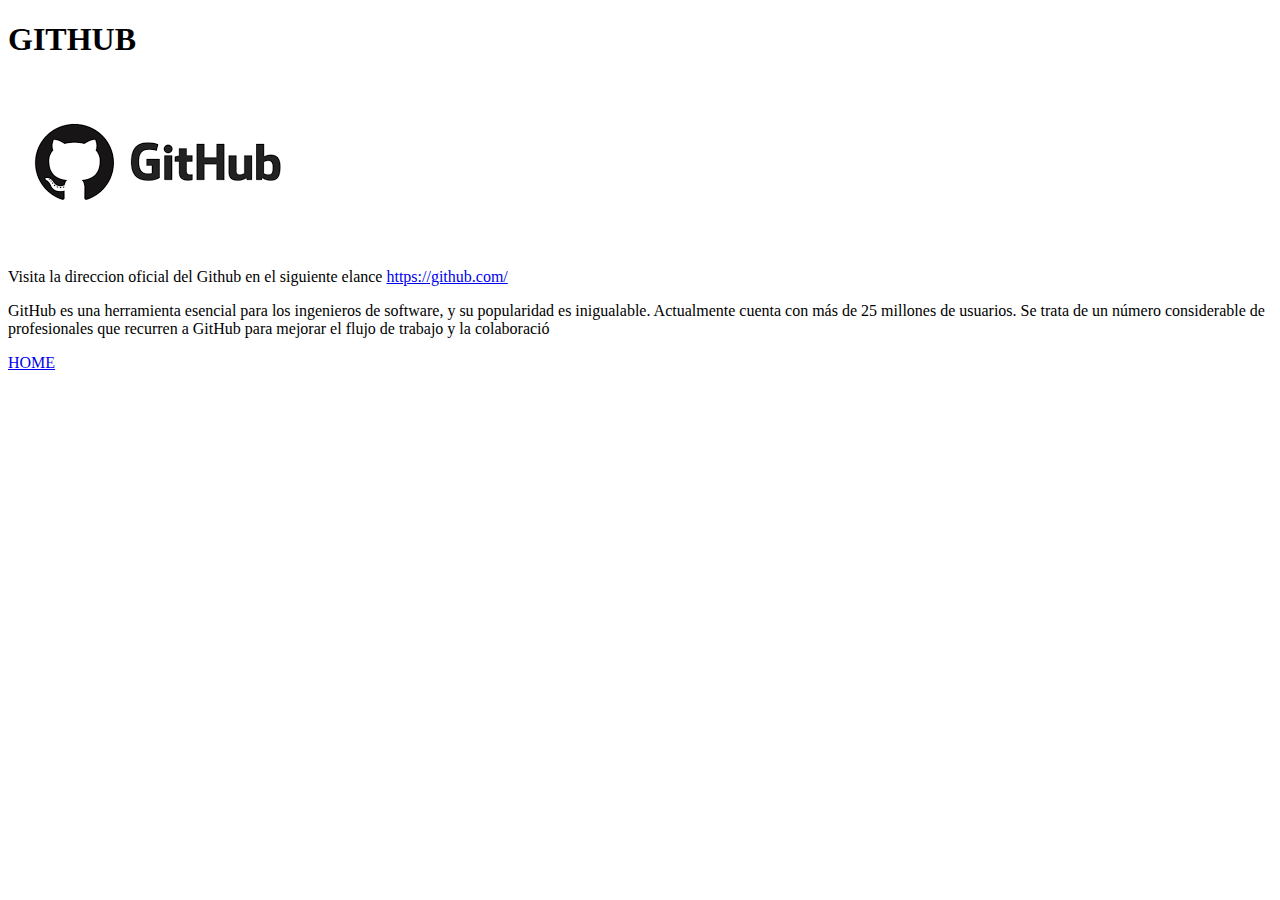
<file: contenidos/github.html>
<!DOCTYPE html>
<html lang="en">
<head>
    <meta charset="UTF-8">
    <meta http-equiv="X-UA-Compatible" content="IE=edge">
    <meta name="viewport" content="width=device-width, initial-scale=1.0">
    <title>GITHUB</title>
</head>
    <body>
            <h1>GITHUB</h1>
            <img src="../img/github.png" alt="">
            <p>Visita la direccion oficial del Github en el siguiente elance
                <a href="https://github.com/" target="_blank">https://github.com/</a>
                </p>
                <p>GitHub es una herramienta esencial para los ingenieros de software, y su popularidad es inigualable. Actualmente cuenta con más de 25 millones de usuarios. Se trata de un número considerable de profesionales que recurren a GitHub para mejorar el flujo de trabajo y la colaboració </p>
                <a href="../index.html">HOME</a>
    </body>
</html>
</file>
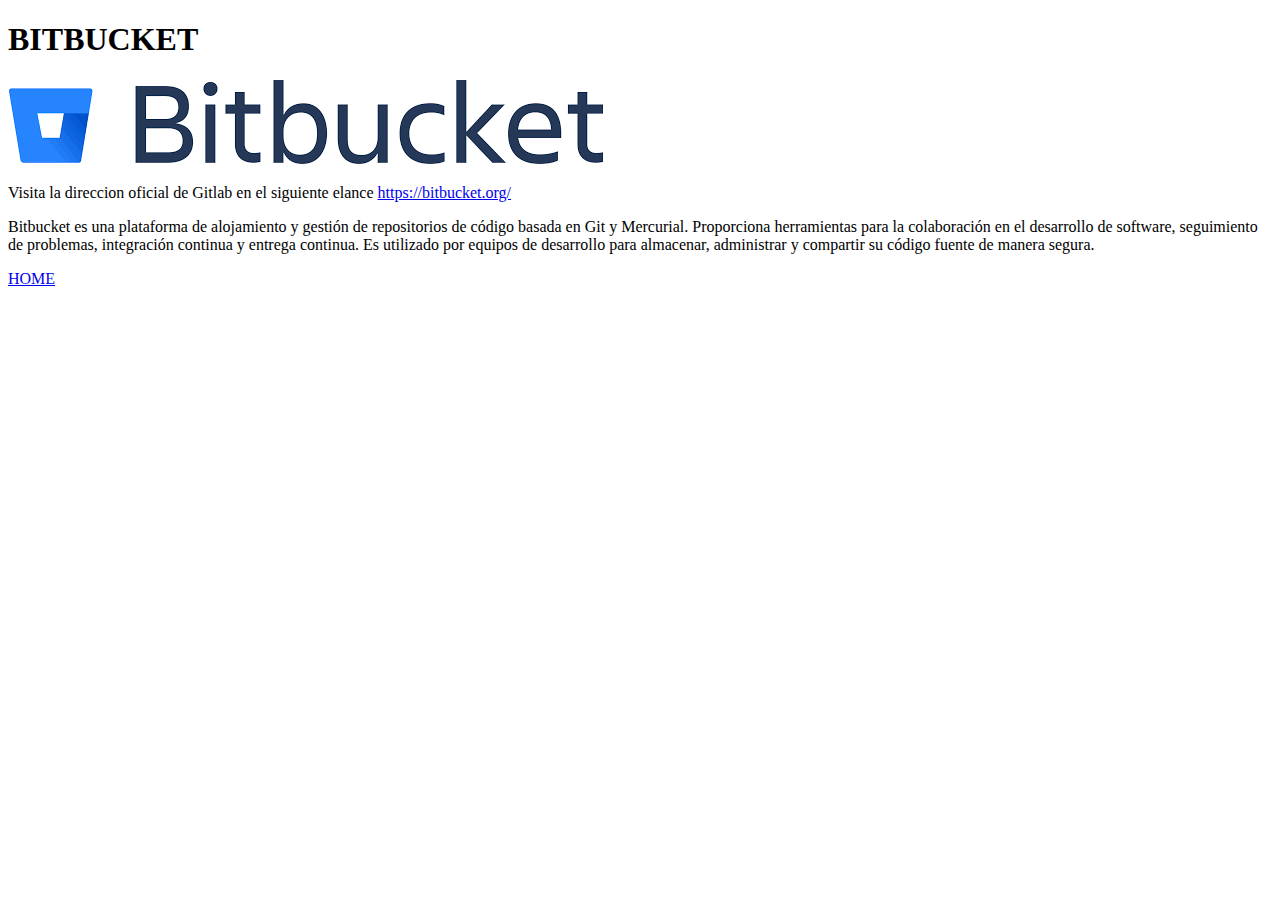
<file: contenidos/bitbuket/bitbuket.html>
<!DOCTYPE html>
<html lang="en">
<head>
    <meta charset="UTF-8">
    <meta http-equiv="X-UA-Compatible" content="IE=edge">
    <meta name="viewport" content="width=device-width, initial-scale=1.0">
    <title>BITBUCKET</title>
</head>
<body>
        <h1>BITBUCKET</h1>
        <img src="../../img/bitbucket.png" alt="">
        <p>Visita la direccion oficial de Gitlab en el siguiente elance
            <a href="https://bitbucket.org/" target="_blank">https://bitbucket.org/</a>
            </p>
                <p>Bitbucket es una plataforma de alojamiento y gestión de repositorios de código basada en Git y Mercurial. Proporciona herramientas para la colaboración en el desarrollo de software, seguimiento de problemas, integración continua y entrega continua. Es utilizado por equipos de desarrollo para almacenar, administrar y compartir su código fuente de manera segura.</p>
            <a href="../../index.html">HOME</a>
</body>
</html>
</file>
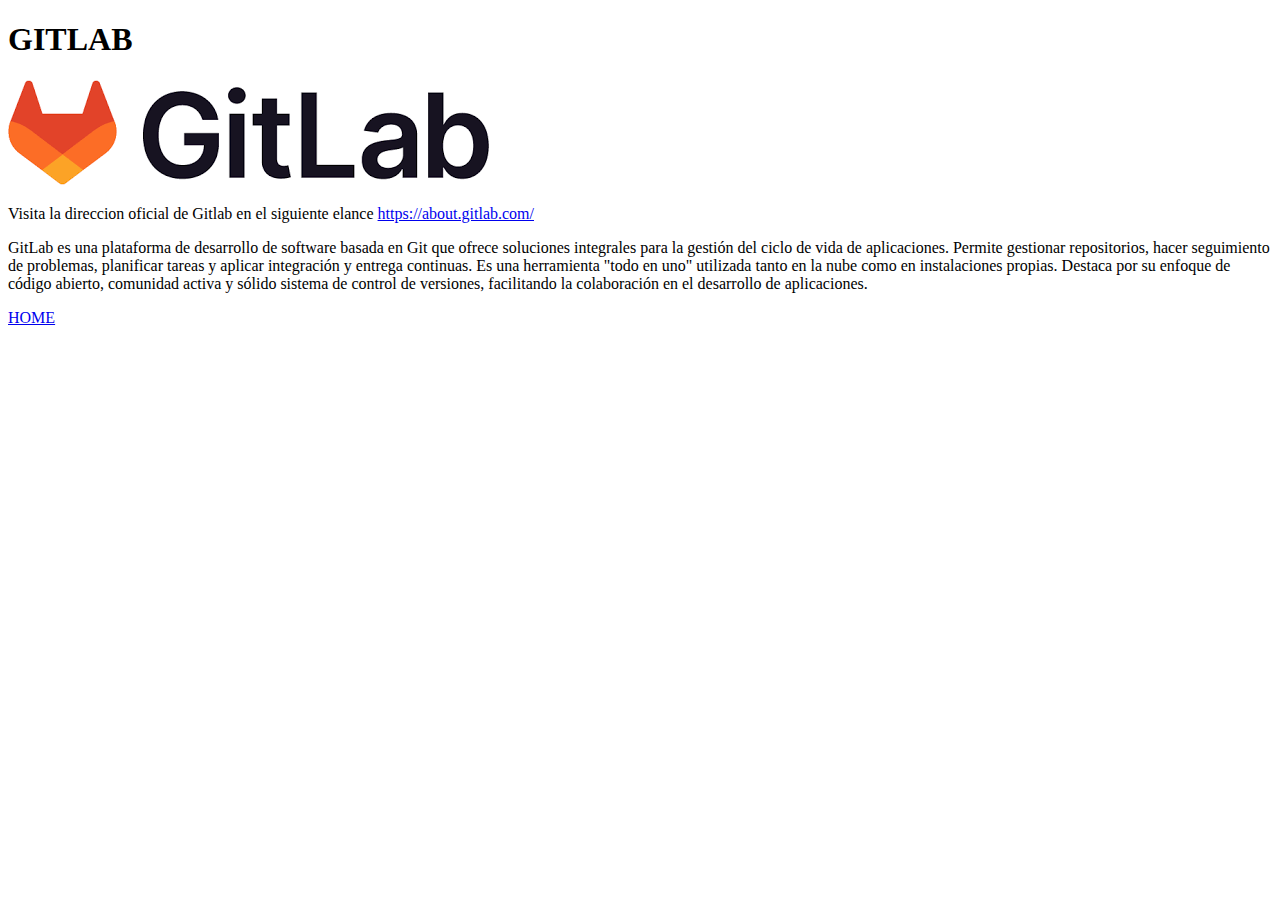
<file: contenidos/gitlab/gitlab.html>
<!DOCTYPE html>
<html lang="en">
<head>
    <meta charset="UTF-8">
    <meta http-equiv="X-UA-Compatible" content="IE=edge">
    <meta name="viewport" content="width=device-width, initial-scale=1.0">
    <title>GITLAB</title>
</head>
<body>
        <h1>GITLAB</h1>
            <img src="../../img/gitlab.png" alt="">
            <p>Visita la direccion oficial de Gitlab en el siguiente elance
                <a href="https://about.gitlab.com/" target="_blank">https://about.gitlab.com/</a>
                </p>
                <p>GitLab es una plataforma de desarrollo de software basada en Git que ofrece soluciones integrales para la gestión del ciclo de vida de aplicaciones. Permite gestionar repositorios, hacer seguimiento de problemas, planificar tareas y aplicar integración y entrega continuas. Es una herramienta "todo en uno" utilizada tanto en la nube como en instalaciones propias. Destaca por su enfoque de código abierto, comunidad activa y sólido sistema de control de versiones, facilitando la colaboración en el desarrollo de aplicaciones.</p>
                <a href="../../index.html">HOME</a>
</body>
</html>
</file>
